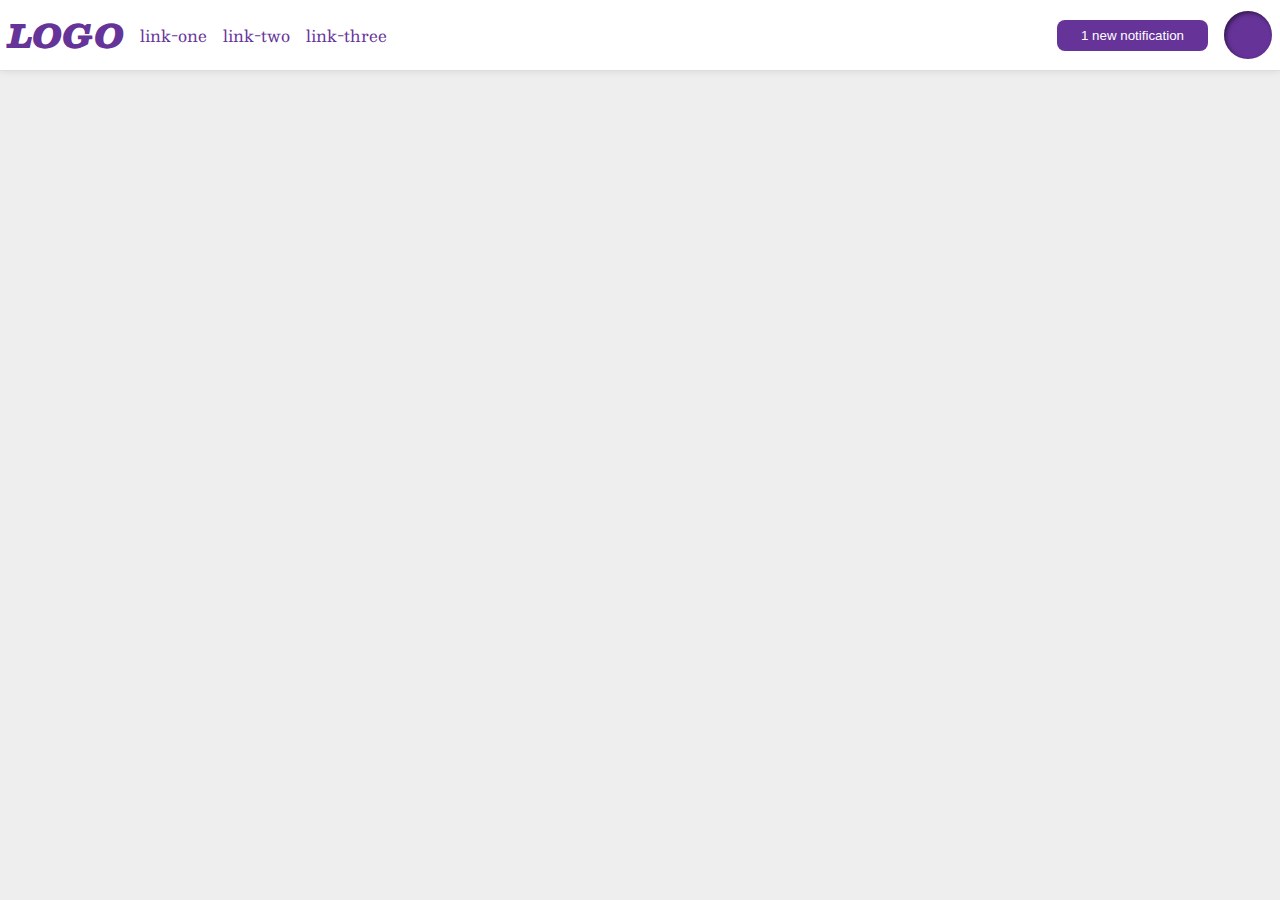
<file: foundations/flex/03-flex-header-2/index.html>
<!DOCTYPE html>
<html lang="en">
  <head>
    <meta charset="UTF-8">
    <meta http-equiv="X-UA-Compatible" content="IE=edge">
    <meta name="viewport" content="width=device-width, initial-scale=1.0">
    <title>Flex Header 2</title>
    <link rel="stylesheet" href="style.css">
  </head>
  <body>
    <div class="header">
      <div class="left">
        <div class="logo">
          LOGO
        </div>
        <ul class="links">
          <li><a href="https://google.com">link-one</a></li>
          <li><a href="https://google.com">link-two</a></li>
          <li><a href="https://google.com">link-three</a></li>
        </ul>
      </div>
      <div class="right">
        <button class="notifications">
          1 new notification
        </button>
        <div class="profile-image"></div>
      </div>
    </div>
  </body>
</html>
</file>
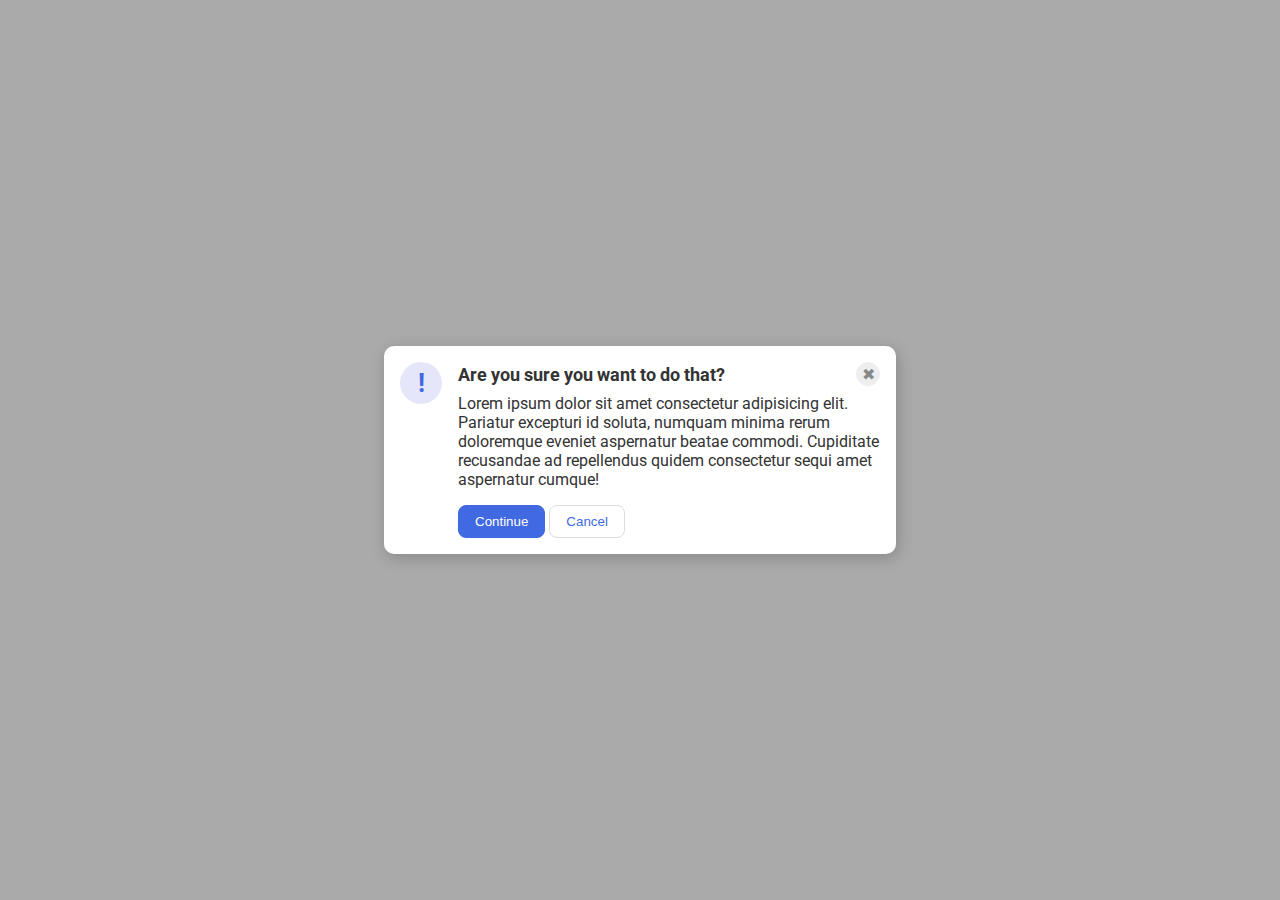
<file: foundations/flex/05-flex-modal/index.html>
<!DOCTYPE html>
<html lang="en">
  <head>
    <meta charset="UTF-8">
    <meta http-equiv="X-UA-Compatible" content="IE=edge">
    <meta name="viewport" content="width=device-width, initial-scale=1.0">
    <link rel="stylesheet" href="style.css">
    <title>Modal</title>
  </head>
  <body>
    <div class="modal">
      <div class="icon">!</div>
      <div class="container">
        <div class="header">Are you sure you want to do that?
          <button class="close-button">✖</button>
        </div>
        <div class="text">Lorem ipsum dolor sit amet consectetur adipisicing elit. Pariatur excepturi id soluta, numquam minima rerum doloremque eveniet aspernatur beatae commodi. Cupiditate recusandae ad repellendus quidem consectetur sequi amet aspernatur cumque!</div>
        <button class="continue">Continue</button>
        <button class="cancel">Cancel</button>
      </div>
    </div>
  </body>
</html>
</file>
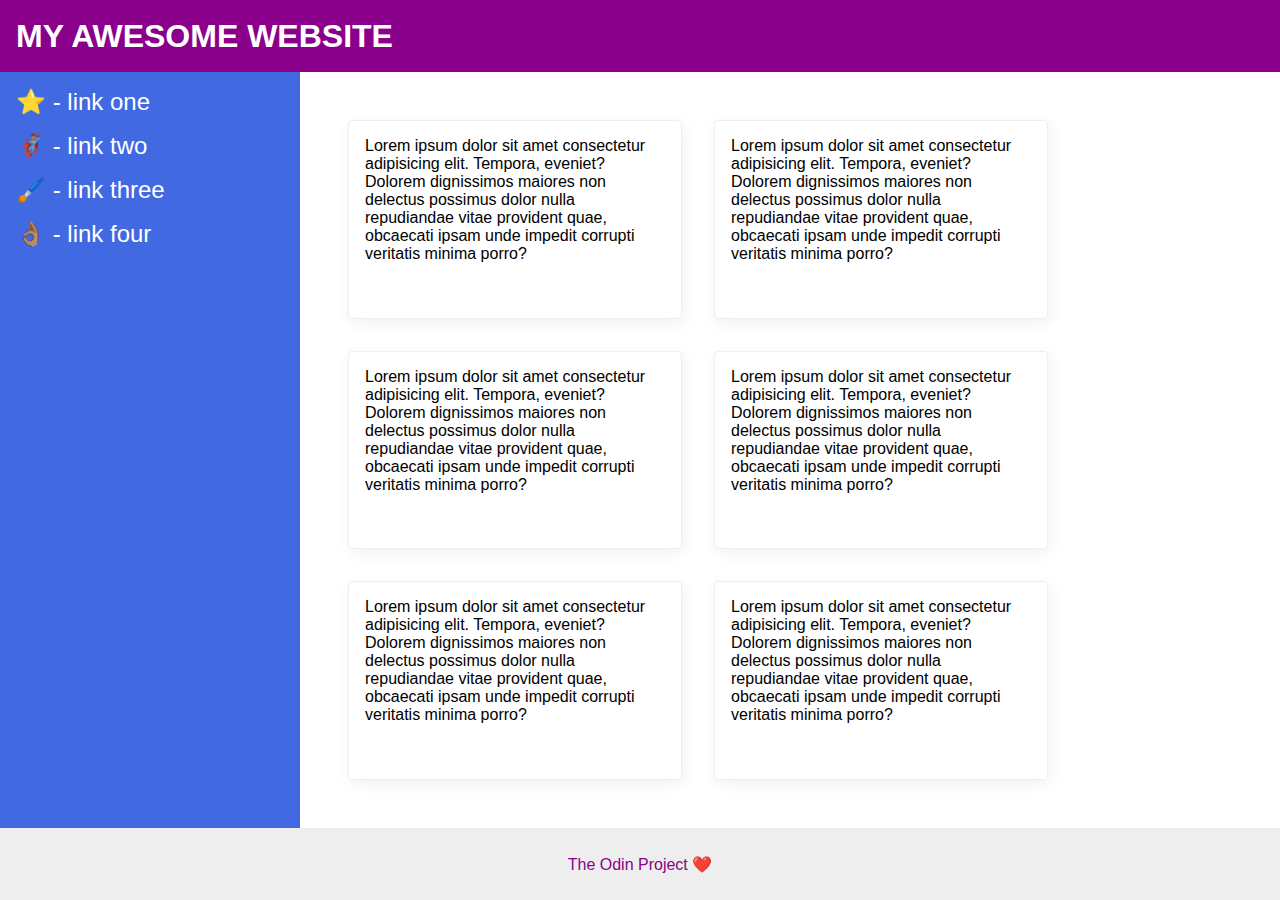
<file: foundations/flex/07-flex-layout-2/index.html>
<!DOCTYPE html>
<html lang="en">
  <head>
    <meta charset="UTF-8">
    <meta http-equiv="X-UA-Compatible" content="IE=edge">
    <meta name="viewport" content="width=device-width, initial-scale=1.0">
    <title>The Holy Grail</title>
    <link rel="stylesheet" href="style.css">
  </head>

  <body>

    <div class="header">
      MY AWESOME WEBSITE
    </div>
  
<div class="page">
  
  <div class="sidebar">
    <ul>
      <li><a href="#">⭐ - link one</a></li>
      <li><a href="#">🦸🏽‍♂️ - link two</a></li>
      <li><a href="#">🖌️ - link three</a></li>
      <li><a href="#">👌🏽 - link four</a></li>
    </ul>
  </div>
  
  <div class="container">
    
    <div class="card">Lorem ipsum dolor sit amet consectetur adipisicing elit. Tempora, eveniet? 
      Dolorem dignissimos maiores non delectus possimus dolor nulla repudiandae vitae provident 
      quae, obcaecati ipsam unde impedit corrupti veritatis minima porro?
    </div>
    
    <div class="card">Lorem ipsum dolor sit amet consectetur adipisicing elit. Tempora, eveniet? 
      Dolorem dignissimos maiores non delectus possimus dolor nulla repudiandae vitae provident 
      quae, obcaecati ipsam unde impedit corrupti veritatis minima porro?
    </div>
    
    <div class="card">Lorem ipsum dolor sit amet consectetur adipisicing elit. Tempora, eveniet? 
      Dolorem dignissimos maiores non delectus possimus dolor nulla repudiandae vitae provident 
        quae, obcaecati ipsam unde impedit corrupti veritatis minima porro?
      </div>
      
      <div class="card">Lorem ipsum dolor sit amet consectetur adipisicing elit. Tempora, eveniet? 
        Dolorem dignissimos maiores non delectus possimus dolor nulla repudiandae vitae provident 
        quae, obcaecati ipsam unde impedit corrupti veritatis minima porro?
      </div>
      
      <div class="card">Lorem ipsum dolor sit amet consectetur adipisicing elit. Tempora, eveniet? 
        Dolorem dignissimos maiores non delectus possimus dolor nulla repudiandae vitae provident 
        quae, obcaecati ipsam unde impedit corrupti veritatis minima porro?
      </div>
      
      <div class="card">Lorem ipsum dolor sit amet consectetur adipisicing elit. Tempora, eveniet? 
        Dolorem dignissimos maiores non delectus possimus dolor nulla repudiandae vitae provident 
        quae, obcaecati ipsam unde impedit corrupti veritatis minima porro?
      </div>
      
    </div>
    
  </div>
  
    <div class="footer">
      The Odin Project ❤️
    </div>

  </body>
</html>
</file>
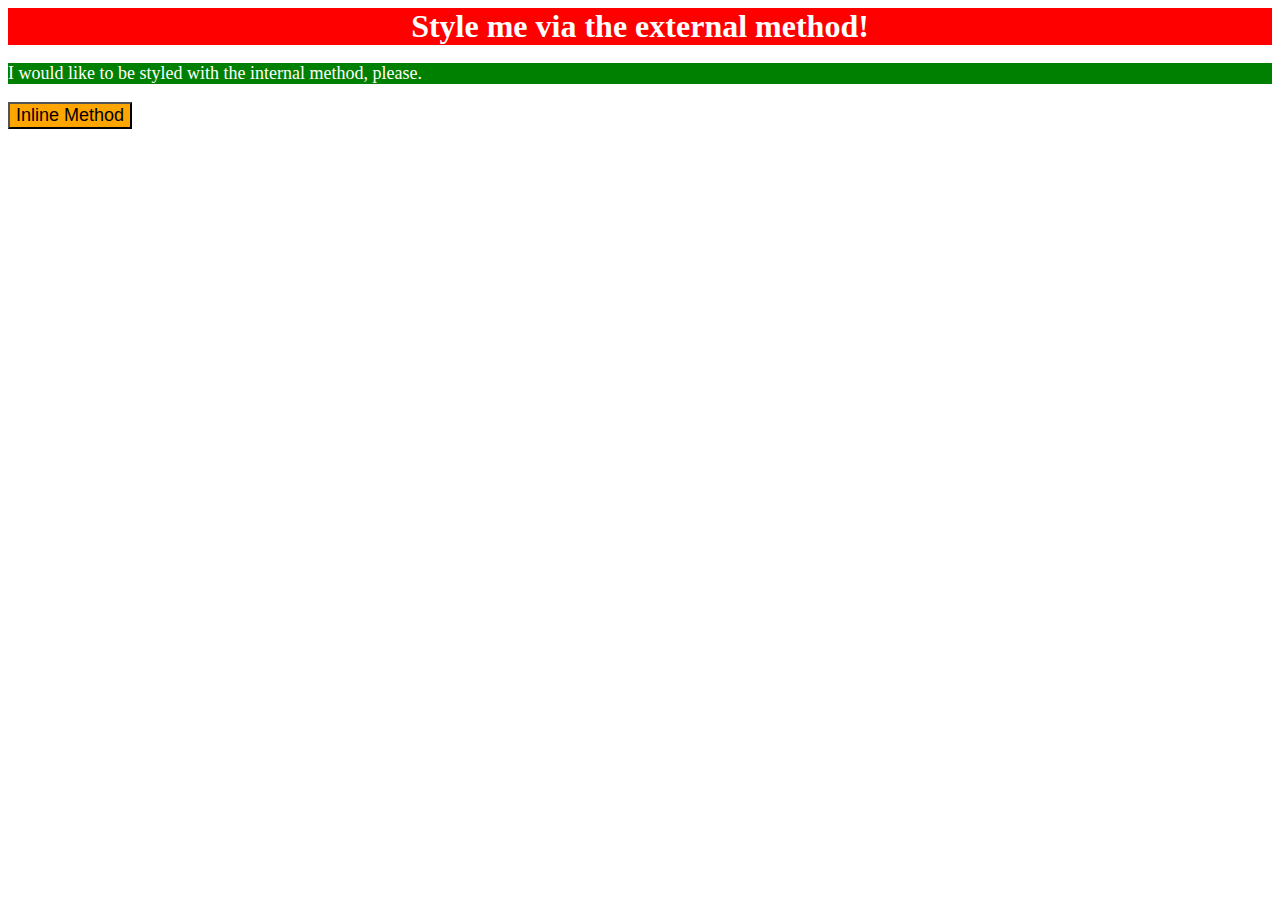
<file: foundations/intro-to-css/01-css-methods/index.html>
<!DOCTYPE html>
<html lang="en">
  <head>
    <meta charset="UTF-8">
    <meta http-equiv="X-UA-Compatible" content="IE=edge">
    <meta name="viewport" content="width=device-width, initial-scale=1.0">
    <title>Methods for Adding CSS</title>
    <link rel="stylesheet" href="style.css">
    <style>
      .p-green {
        color: white;
        background-color: green;
        font-size: 18px;
      }
    </style>
  </head>
  <body>
    <div class="div-red">Style me via the external method!</div>
    <p class="p-green">I would like to be styled with the internal method, please.</p>
    <button style="background-color: orange; font-size: 18px;">Inline Method</button>
  </body>
</html>
</file>
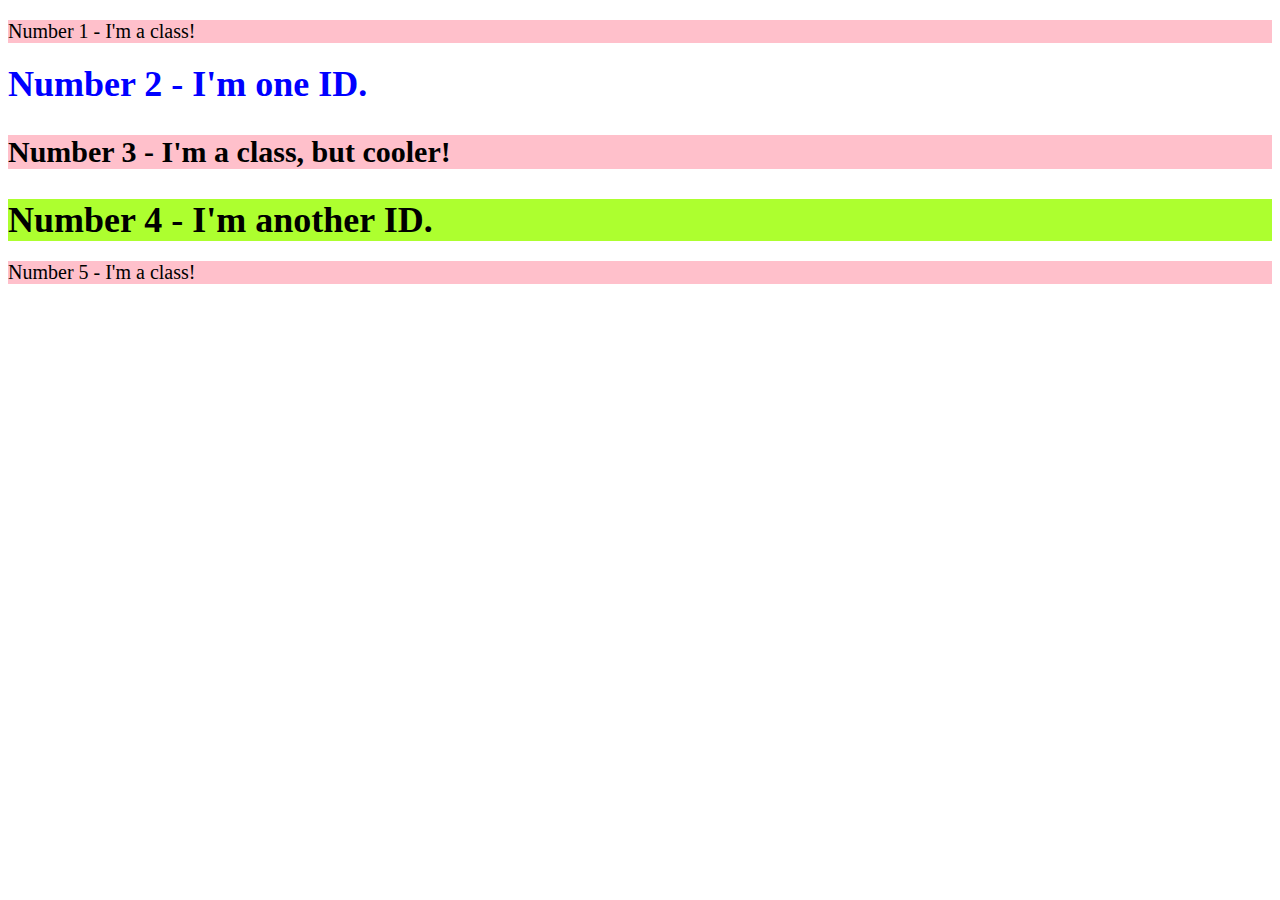
<file: foundations/intro-to-css/02-class-id-selectors/index.html>
<!DOCTYPE html>
<html lang="en">
  <head>
    <meta charset="UTF-8">
    <meta http-equiv="X-UA-Compatible" content="IE=edge">
    <meta name="viewport" content="width=device-width, initial-scale=1.0">
    <title>Class and ID Selectors</title>
    <link rel="stylesheet" href="style.css">
  </head>
  <body>
    <p class="nb-1">Number 1 - I'm a class!</p>
    <div id="nb-2">Number 2 - I'm one ID.</div>
    <p class="nb-3">Number 3 - I'm a class, but cooler!</p>
    <div id="nb-4">Number 4 - I'm another ID.</div>
    <p class="nb-5">Number 5 - I'm a class!</p>
  </body>
</html>
</file>
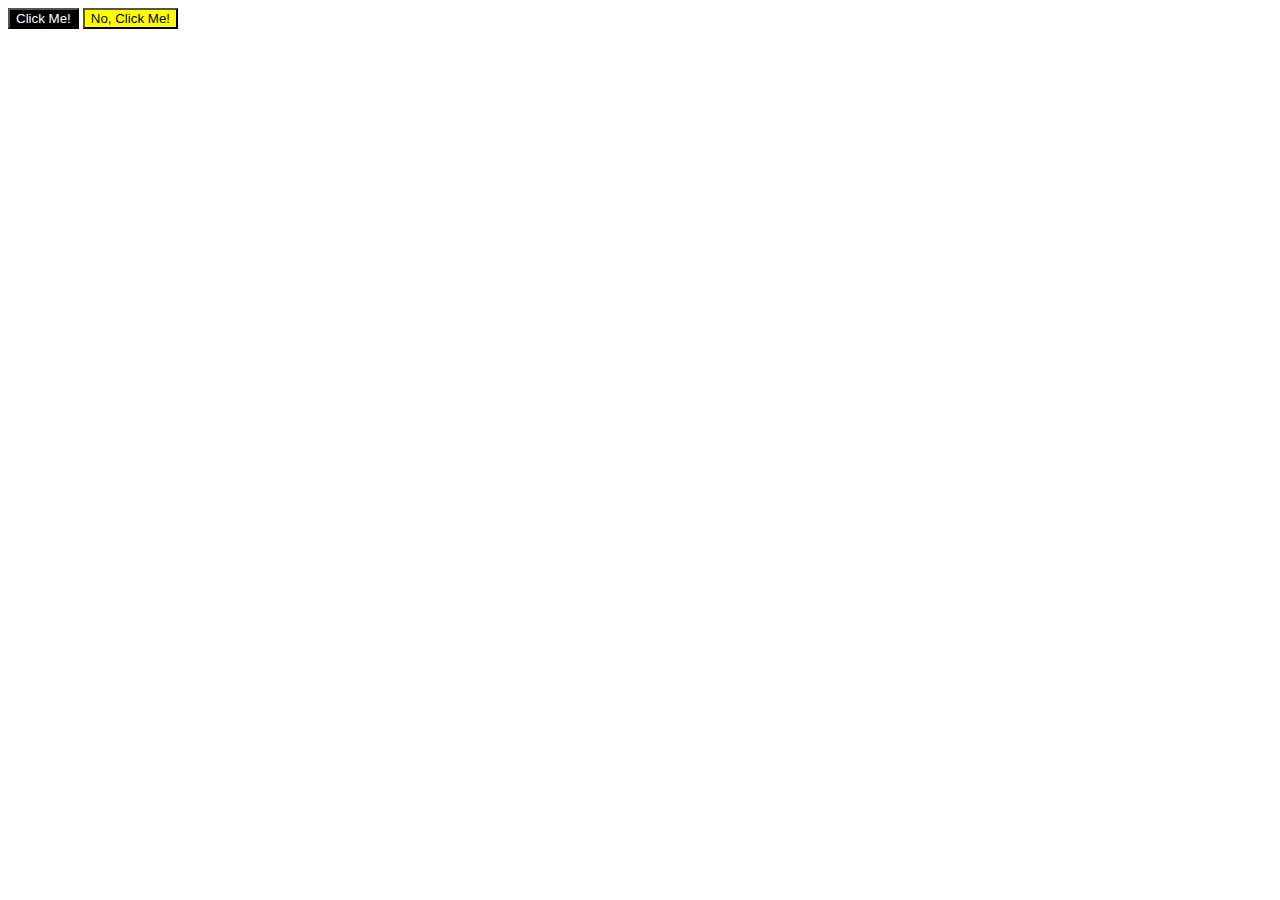
<file: foundations/intro-to-css/03-grouping-selectors/index.html>
<!DOCTYPE html>
<html lang="en">
  <head>
    <meta charset="UTF-8">
    <meta http-equiv="X-UA-Compatible" content="IE=edge">
    <meta name="viewport" content="width=device-width, initial-scale=1.0">
    <title>Grouping Selectors</title>
    <link rel="stylesheet" href="style.css">
  </head>
  <body>
    <button class="first-btn">Click Me!</button>
    <button class="second-btn">No, Click Me!</button>
  </body>
</html>
</file>
<file: foundations/flex/03-flex-header-2/style.css>
/* this is some magical font-importing.  
you'll learn about it later. */
@import url('https://fonts.googleapis.com/css2?family=Besley:ital,wght@0,400;1,900&display=swap');

body {
  margin: 0;
  background: #eee;
  font-family: Besley, serif;
}

.header {
  background: white;
  border-bottom: 1px solid #ddd;
  box-shadow: 0 0 8px rgba(0,0,0,.1);
  display: flex;
  justify-content: space-between;
  padding: 8px;
}

.profile-image {
  background: rebeccapurple;
  box-shadow: inset 2px 2px 4px rgba(0,0,0,.5);
  border-radius: 50%;
  width: 48px;
  height: 48px;
}

.logo {
  color: rebeccapurple;
  font-size: 32px;
  font-weight: 900;
  font-style: italic;
}

button {
  border: none;
  border-radius: 8px;
  background: rebeccapurple;
  color: white;
  padding: 8px 24px;
}

a {
  /* this removes the line under our links */
  text-decoration: none;
  color: rebeccapurple;
}

ul {
  list-style-type: none;
  display: flex;
  gap: 16px;
  margin: 0;
  padding: 0;
}

.left, .right {
  display: flex;
  align-items: center;
  gap: 16px;
}
</file>
<file: foundations/flex/05-flex-modal/style.css>
@import url('https://fonts.googleapis.com/css2?family=Roboto:wght@400;700&display=swap');

html, body {
  height: 100%;
}

body {
  font-family: Roboto, sans-serif;
  margin: 0;
  background: #aaa;
  color: #333;
  /* I'll give you this one for free */
  display: flex;
  align-items: center;
  justify-content: center;
}

.modal {
  background: white;
  width: 480px;
  border-radius: 10px;
  box-shadow: 2px 4px 16px rgba(0,0,0,.2);
}

.icon {
  color: royalblue;
  font-size: 26px;
  font-weight: 700;
  background: lavender;
  width: 42px;
  height: 42px;
  border-radius: 50%;
  display: flex;
  align-items: center;
  justify-content: center;
}

.close-button {
  background: #eee;
  border-radius: 50%;
  color: #888;
  font-weight: 400;
  font-size: 16px;
  height: 24px;
  width: 24px;
  display: flex;
  align-items: center;
  justify-content: center;
  border: 1px solid #eee;
  padding: 0;
}

button {
  cursor: pointer;
  padding: 8px 16px;
  border-radius: 8px;
}

button.continue {
  background: royalblue;
  border: 1px solid royalblue;
  color: white;
}

button.cancel {
  background: white;
  border: 1px solid #ddd;
  color: royalblue;
}

.modal {
  display: flex;
  gap: 16px;
  padding: 16px;
}

.icon {
  flex-shrink: 0;
}
.header {
  display: flex;
  align-items: center;
  justify-content: space-between;
  font-size: 18px;
  font-weight: 700;
  margin-bottom: 8px;
}

.text {
  margin-bottom: 16px;
}
</file>
<file: foundations/flex/07-flex-layout-2/style.css>
body {
  font-family: -apple-system, BlinkMacSystemFont, 'Segoe UI', Roboto, Oxygen, Ubuntu, Cantarell, 'Open Sans', 'Helvetica Neue', sans-serif;
  margin: 0;
  min-height: 100vh;
}

.header {
  height: 72px;
  background: darkmagenta;
  color: white;
}

.footer {
  height: 72px;
  background: #eee;
  color: darkmagenta;
}

.sidebar {
  width: 300px;
  background: royalblue;
  box-sizing: border-box;
}

.card {
  border: 1px solid #eee;
  box-shadow: 2px 4px 16px rgba(0,0,0,.06);
  border-radius: 4px;
}

/* Mon code  */

body {
  display: flex;
  flex-direction: column;
}

.header {
  display: flex;
  align-items: center;
  padding: 0 16px;
  font-size: 32px;
  font-weight: 900;
}

.sidebar {
  flex-shrink: 0;
  padding: 16px;
}

.container {
  display: flex;
  flex-wrap: wrap;
  padding: 48px;
  gap: 32px;
}

.card {
  padding: 16px;
  width: 300px;
}

.page {
  display: flex;
  flex: 1;
}

.footer {
  display: flex;
  align-items: center;
  justify-content: center;
}

ul {
  list-style-type: none;
  margin: 0;
  padding: 0;
}

li {
  margin-bottom: 16px;
}

a {
  color: white;
  text-decoration: none;
  font-size: 24px;
}
</file>
<file: foundations/intro-to-css/01-css-methods/style.css>
div {
    background-color: red;
    color: white;
    font-size: 32px;
    text-align: center;
    font-weight: bold;
  }
</file>
<file: foundations/intro-to-css/02-class-id-selectors/style.css>
.nb-1 {
    background-color: pink;
    font-size: 20px;
}
#nb-2 {
    color:blue;
    font-size: 36px;
    font-weight: 700;
}
.nb-3 {
    background-color: pink;
    font-size: 30px;
    font-weight: 700;
}
#nb-4 {
    background-color: greenyellow;
    font-size: 36px;
    font-weight: 900;
}
.nb-5 {
    background-color: pink;
    font-size: 20px;
}
</file>
<file: foundations/intro-to-css/03-grouping-selectors/style.css>
.first-btn {
    background-color: black;
    color: white;
}
.second-btn {
    background-color: yellow;
    color: black;
}
</file>
